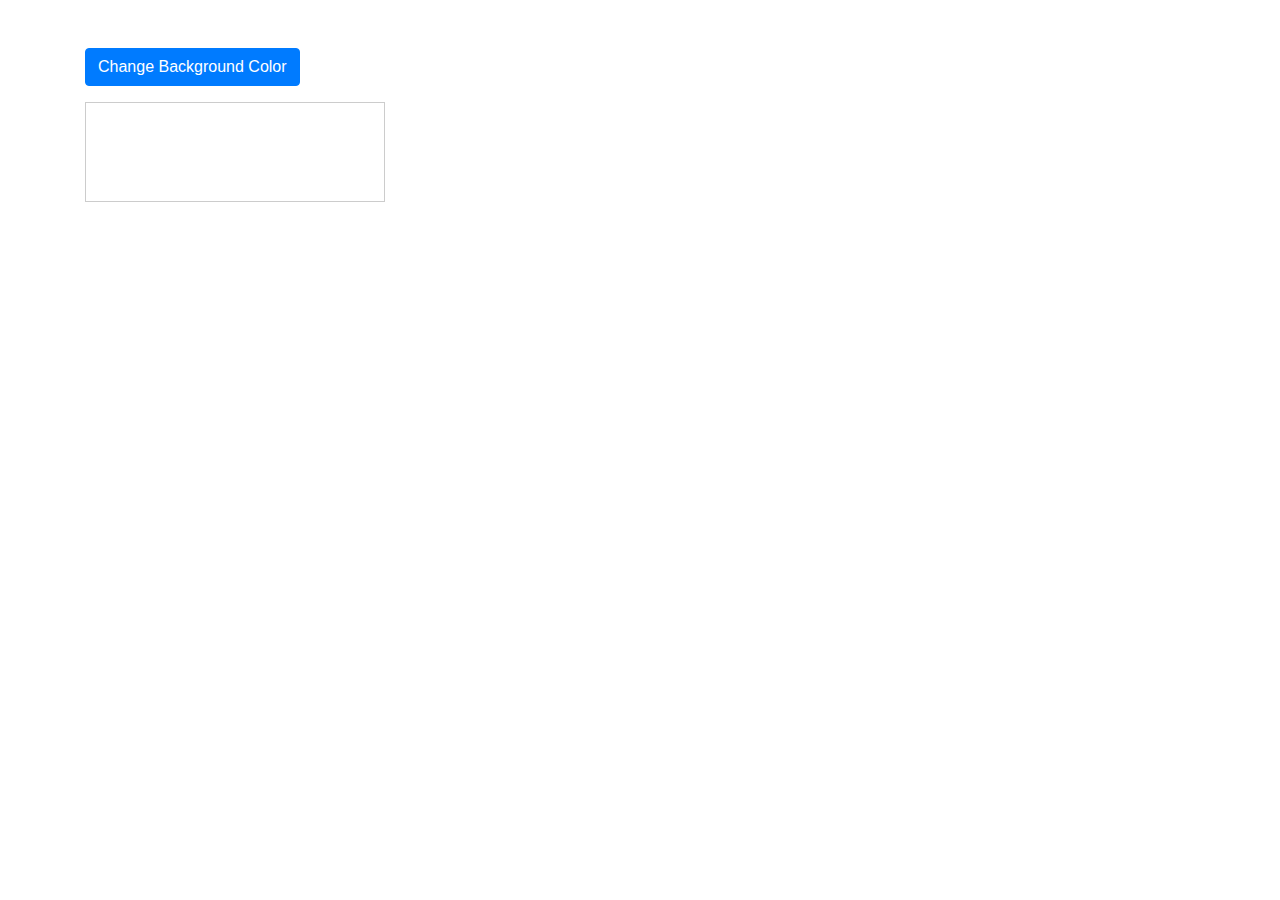
<file: Change-Background-color/index.html>
<!DOCTYPE html>
<html lang="en">

<head>
  <meta charset="UTF-8" />
  <meta name="viewport" content="width=device-width, initial-scale=1.0" />
  <title>Change Background Color</title>

  <!-- Bootstrap CSS -->
  <link href="https://stackpath.bootstrapcdn.com/bootstrap/4.5.2/css/bootstrap.min.css" rel="stylesheet" />
  <!-- Font Awesome CSS -->
  <link href="https://cdnjs.cloudflare.com/ajax/libs/font-awesome/5.15.3/css/all.min.css" rel="stylesheet" />
  <link rel="stylesheet" href="style.css" />
</head>

<body>
  <div class="container mt-5">
    <!-- Code starts from here -->
    <div class="color-changer">
      <button id="colorButton" class="btn btn-primary">Change Background Color</button>
      <div id="colorBox" class="mt-3 p-3" style="border: 1px solid #ccc;"></div>
    </div>
    <!-- Code ends here -->
  </div>



  <!-- Bootstrap JS and dependencies -->
  <script src="https://code.jquery.com/jquery-3.5.1.slim.min.js"></script>
  <script src="https://cdn.jsdelivr.net/npm/@popperjs/core@2.5.4/dist/umd/popper.min.js"></script>
  <script src="https://stackpath.bootstrapcdn.com/bootstrap/4.5.2/js/bootstrap.min.js"></script>
  <script src="./main.js"></script>
</body>

</html>
</file>
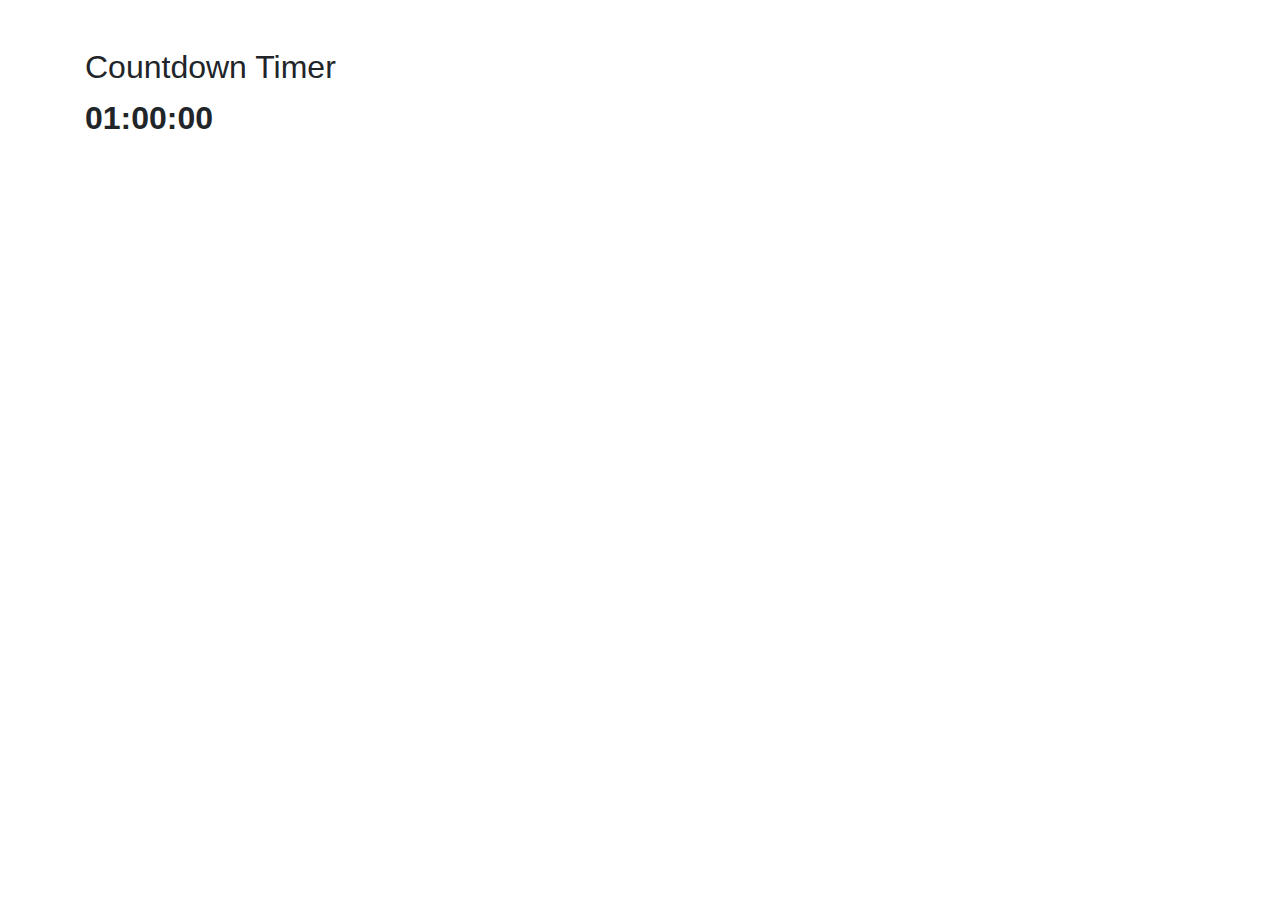
<file: Countdown Timer/index.html>
<!DOCTYPE html>
<html lang="en">

<head>
  <meta charset="UTF-8" />
  <meta name="viewport" content="width=device-width, initial-scale=1.0" />
  <title>Countdown Timer</title>

  <!-- Bootstrap CSS -->
  <link href="https://stackpath.bootstrapcdn.com/bootstrap/4.5.2/css/bootstrap.min.css" rel="stylesheet" />
  <!-- Font Awesome CSS -->
  <link href="https://cdnjs.cloudflare.com/ajax/libs/font-awesome/5.15.3/css/all.min.css" rel="stylesheet" />
  <link rel="stylesheet" href="style.css" />
</head>

<body>
  <div class="container mt-5">
    <!-- Code starts from here -->
    <div id="countdown" class="countdown">
      <h2>Countdown Timer</h2>
      <p id="timer">00:00:00</p>
    </div>
    <!-- Code ends here -->
  </div>



  <!-- Bootstrap JS and dependencies -->
  <script src="https://code.jquery.com/jquery-3.5.1.slim.min.js"></script>
  <script src="https://cdn.jsdelivr.net/npm/@popperjs/core@2.5.4/dist/umd/popper.min.js"></script>
  <script src="https://stackpath.bootstrapcdn.com/bootstrap/4.5.2/js/bootstrap.min.js"></script>
  <script src="./main.js"></script>
</body>

</html>
</file>
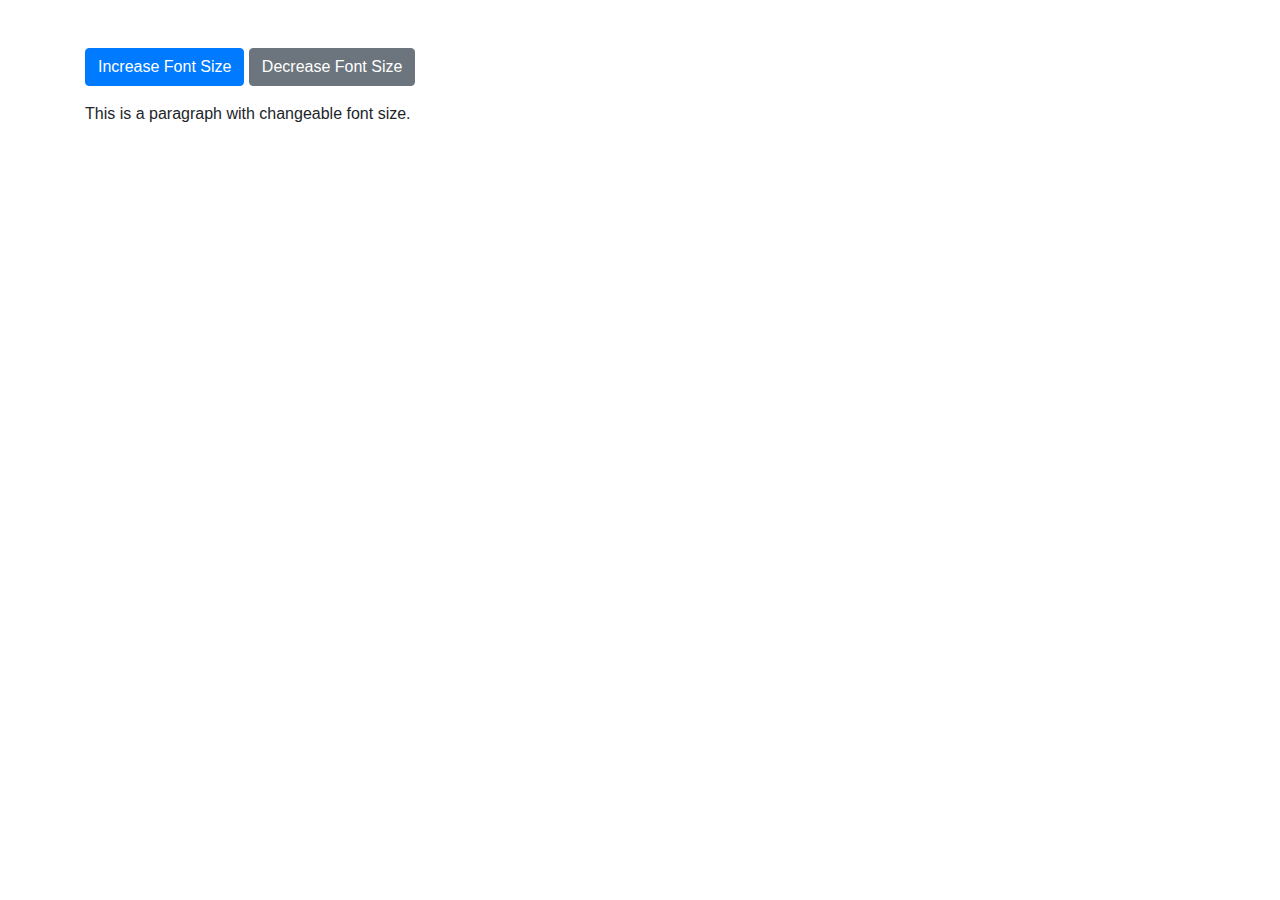
<file: Font-Size-Increase-and-Decrease/index.html>
<!DOCTYPE html>
<html lang="en">

<head>
  <meta charset="UTF-8" />
  <meta name="viewport" content="width=device-width, initial-scale=1.0" />
  <title>Font Size - Increase and Decrease</title>

  <!-- Bootstrap CSS -->
  <link href="https://stackpath.bootstrapcdn.com/bootstrap/4.5.2/css/bootstrap.min.css" rel="stylesheet" />
  <!-- Font Awesome CSS -->
  <link href="https://cdnjs.cloudflare.com/ajax/libs/font-awesome/5.15.3/css/all.min.css" rel="stylesheet" />
  <link rel="stylesheet" href="style.css" />
</head>

<body>
  <div class="container mt-5">
    <!-- Code starts from here -->
    <div class="font-size-changer">
      <button id="increaseButton" class="btn btn-primary">Increase Font Size</button>
      <button id="decreaseButton" class="btn btn-secondary">Decrease Font Size</button>
      <p id="textParagraph" class="mt-3">This is a paragraph with changeable font size.</p>
    </div>
    <!-- Code ends here -->
  </div>

 

  <!-- Bootstrap JS and dependencies -->
  <script src="https://code.jquery.com/jquery-3.5.1.slim.min.js"></script>
  <script src="https://cdn.jsdelivr.net/npm/@popperjs/core@2.5.4/dist/umd/popper.min.js"></script>
  <script src="https://stackpath.bootstrapcdn.com/bootstrap/4.5.2/js/bootstrap.min.js"></script>
  <script src="./main.js"></script>
</body>

</html>
</file>
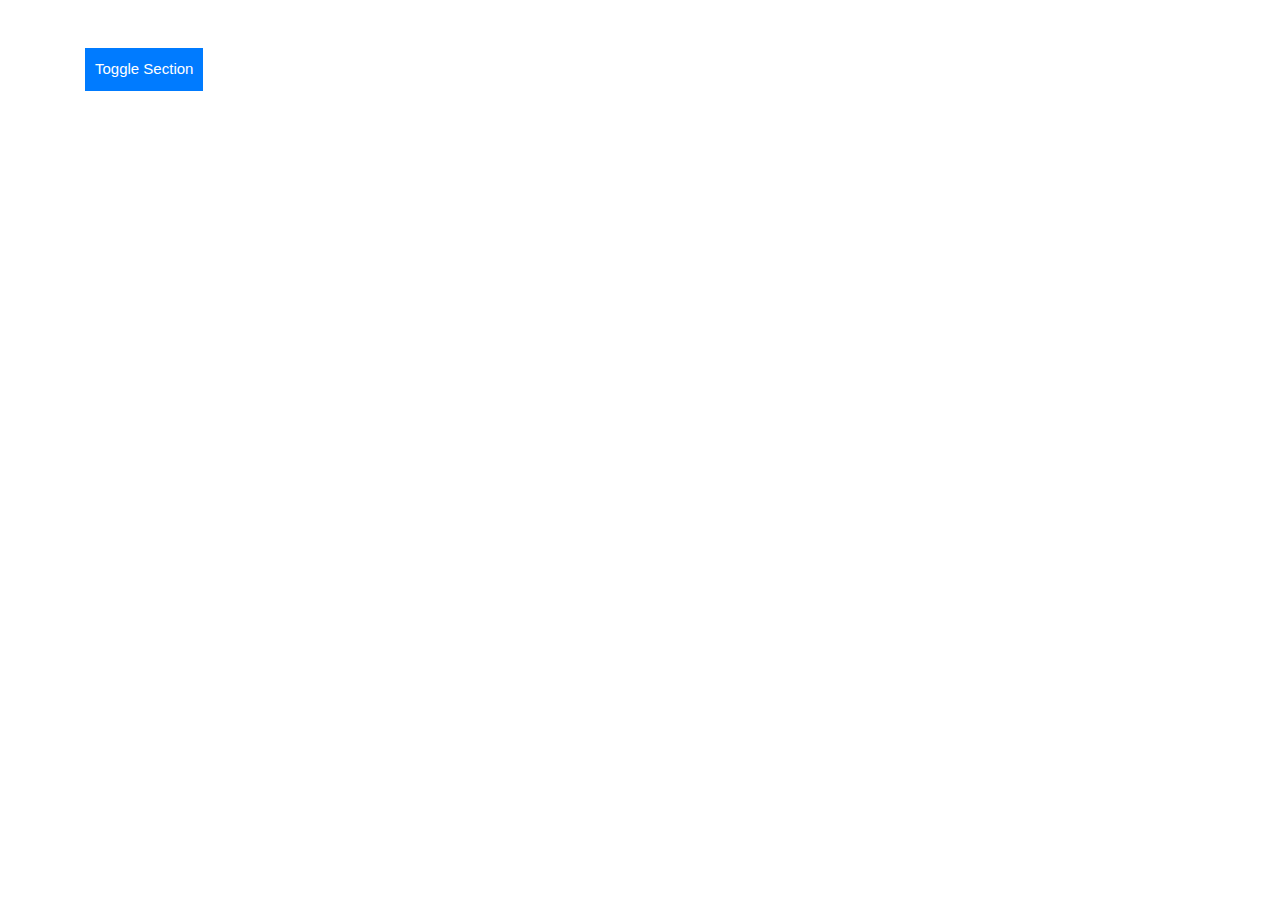
<file: Toggle Section/index.html>
<!DOCTYPE html>
<html lang="en">

<head>
  <meta charset="UTF-8" />
  <meta name="viewport" content="width=device-width, initial-scale=1.0" />
  <title>Toggle Section</title>

  <!-- Bootstrap CSS -->
  <link href="https://stackpath.bootstrapcdn.com/bootstrap/4.5.2/css/bootstrap.min.css" rel="stylesheet" />
  <!-- Font Awesome CSS -->
  <link href="https://cdnjs.cloudflare.com/ajax/libs/font-awesome/5.15.3/css/all.min.css" rel="stylesheet" />
  <link rel="stylesheet" href="style.css" />
</head>

<body>
  <div class="container mt-5">
    <!-- Code starts from here -->
    <div class="collapsible">
      <button class="collapsible-button">Toggle Section</button>
      <div class="collapsible-content">
        <p>This is the collapsible content. It can be expanded or collapsed by clicking the button above.</p>
      </div>
    </div>
    <!-- Code ends here -->
  </div>

 

  <!-- Bootstrap JS and dependencies -->
  <script src="https://code.jquery.com/jquery-3.5.1.slim.min.js"></script>
  <script src="https://cdn.jsdelivr.net/npm/@popperjs/core@2.5.4/dist/umd/popper.min.js"></script>
  <script src="https://stackpath.bootstrapcdn.com/bootstrap/4.5.2/js/bootstrap.min.js"></script>
  <script src="./main.js"></script>
</body>

</html>
</file>
<file: Change-Background-color/style.css>
/* Styling for the color changer */
.color-changer {
    margin-top: 20px;
  }
  
  #colorBox {
    width: 100%;
    max-width: 300px;
    height: 100px;
    text-align: center;
    line-height: 100px;
  }
</file>
<file: Countdown Timer/style.css>
.countdown {
  text-align: left;
  margin-top: 20px;
}

#timer {
  font-size: 2em;
  font-weight: bold;
}
</file>
<file: Font-Size-Increase-and-Decrease/style.css>
/* Styling for the font size changer */
.font-size-changer {
    margin-top: 20px;
  }
  
  #textParagraph {
    font-size: 16px; /* Initial font size */
  }
</file>
<file: Toggle Section/style.css>
.collapsible-content {
  display: none;
  overflow: hidden;
  transition: max-height 0.2s ease-out;
}

.collapsible-button {
  background-color: #007bff;
  color: white;
  cursor: pointer;
  padding: 10px;
  border: none;
  text-align: left;
  outline: none;
  font-size: 15px;
}

.collapsible-button.active + .collapsible-content {
  display: block;
}
</file>
